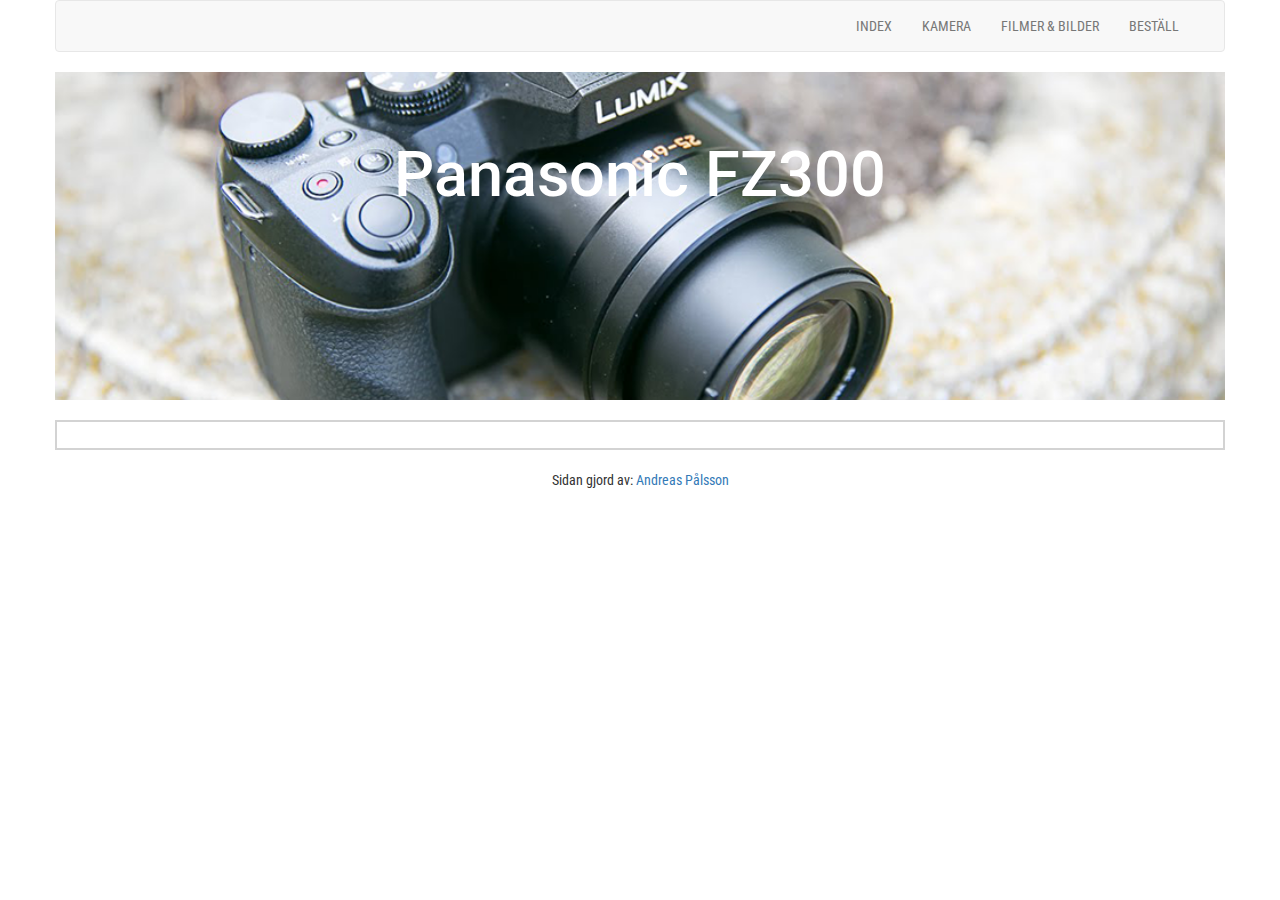
<file: order.html>
<!DOCTYPE html>
<html lang="sv-se">
  <head>
    <meta charset="utf-8">
    <meta http-equiv="X-UA-Compatible" content="IE=edge">
    <meta name="viewport" content="width=device-width, initial-scale=1">
    <title>Panasonic FZ300</title>
	<link rel="stylesheet" href="https://maxcdn.bootstrapcdn.com/bootstrap/3.3.7/css/bootstrap.min.css">
	<link rel="stylesheet" type="text/css" href="css/main.css" media="screen">
  <link rel="stylesheet" type="text/css" href="css/style-index.css" media="screen">
  <link href="https://fonts.googleapis.com/css?family=Roboto|Roboto+Condensed" rel="stylesheet">
  </head>
  
  <body>
  <a id="top"></a>
 	
  <header class="container">
    	<div class="row">
      				<nav class="navbar navbar-default">
      					<div class="container-fluid">
      						<div class="navbar-header">
      							<button type="button" class="navbar-toggle" data-toggle="collapse" data-target="#menyn">
      								<span class="icon-bar"></span>
      								<span class="icon-bar"></span>
      								<span class="icon-bar"></span>
      							</button>
      						</div>
      					<div class="collapse navbar-collapse" id="menyn">
          <ul class="nav navbar-nav">
                    <li><a href="index.html">INDEX</a></li>
                    <li><a href="kamera.html">KAMERA</a></li>
                    <li><a href="exempel.html">FILMER & BILDER</a></li>
                    <li><a href="order.html">BESTÄLL</a></li>
							</ul>
						</div>
						</div>
					</nav>
					</div>
	</header>

 	<section class="jumbotron">
 		<div class="container">
 			<div class="row text-center">
 				<h1>Panasonic FZ300</h1>
 			</div>
 		</div>
 	</section>
	
  
  <div id="wrapper">
    
  </div>

<footer>
  <p>Sidan gjord av: <a href="https://github.com/therdny" target="blank">Andreas Pålsson</a></p>
  </footer>

	  <script src="https://ajax.googleapis.com/ajax/libs/jquery/1.12.4/jquery.min.js"></script>
    <script src="https://maxcdn.bootstrapcdn.com/bootstrap/3.3.7/js/bootstrap.min.js"></script>
  </body>
</html>
</file>
<file: css/main.css>
.jumbotron {
    background: url("../img/logo.png") center center;
    max-width: 1170px;
    height: 328px;
    background-size: cover;
    overflow: hidden;
    margin: auto;
}
 
.jumbotron h1 {
	font-family: 'Roboto', sans-serif;
  color: white;
}

.jumbotron a:hover {
  text-decoration: none;
  text-shadow: 0 0 10px pink;
}

.jumbotron a {
  text-shadow: 0 0 3px black, 0 0 5px black;
}

.nav {
  float:right;
}

body {
  font-family: 'Roboto Condensed', sans-serif;
  overflow-y: scroll;
}

h3, h4 {
    max-width: 1170px;
    margin: 0 auto;
    margin-top: 5px;
    margin-bottom: 5px;
}

li {
    list-style: circle;
    max-width: 1170px;
    margin: 0 auto;
}

p {
    max-width: 1170px;
    margin: 0 auto;
  }

.tabs-meny {
  margin: 0 auto;
}

li.tabs-meny {
  display: inline-block;
  background-color: lightgrey;
  padding: 10px 30px 10px 30px;
  text-decoration: none;
  margin-top: 1px;
}

li.tabs-meny a {
  color: white;
  text-decoration: none;
  opacity: 1;
  transition: color .50s ease-in-out;
   outline: none;
}

li.tabs-meny a:hover {
  color: black;
  opacity: 1;
  text-decoration: none;

}

li.tabs-meny a:focus {
  color: orange;
}

#tabs 
{
  max-width: 1170px;
  margin: 20px auto;
  padding: 0 1%;
  border: 2px solid;
  margin: 20px auto;
  padding: 1%;
  border-color: lightgrey;
  text-align: left;
}

#tabs-3 li {
  list-style: none;
}

#wrapper {
  background-color: #f8f8f8;
  padding: 1%;
}

footer {
  text-align: center;
}

h4.bildtext1 {
  text-align: center;
}

p.bildtext2 {
  padding: 2px;
}

p.bildtext3 {
  padding: 2px;
}

img.kamera1 {
  display: flex;
}

img.kamera2 {
  display: flex;
}

.activemenu a {
  color: orange;
}

/*CSS for the orderingform*/

input {
  width: 50%;
  padding: 12px 20px;
  border: none;
  border-bottom: 2px solid black;
  outline: none;
}
input:focus {
  border: 3px solid black;
}

input[type=submit] {
  border: solid;
}

input[type=text] {
    -webkit-transition: width 0.4s ease-in-out;
    transition: width 0.4s ease-in-out;
}

input[type=text]:focus {
    width: 100%;
}

#confirmation {
  margin-left: 20px;
}
</file>
<file: css/style-index.css>
#wrapper {
  max-width: 1170px;
  margin: 20px auto;
  padding: 0 1%;
  border: 2px solid;
  margin: 20px auto;
  padding: 1%;
  border-color: lightgrey;
  text-align: left;
  background-color: white;
}


section {
  background-color: #f8f8f8;
  border: 0px;
}
</file>
